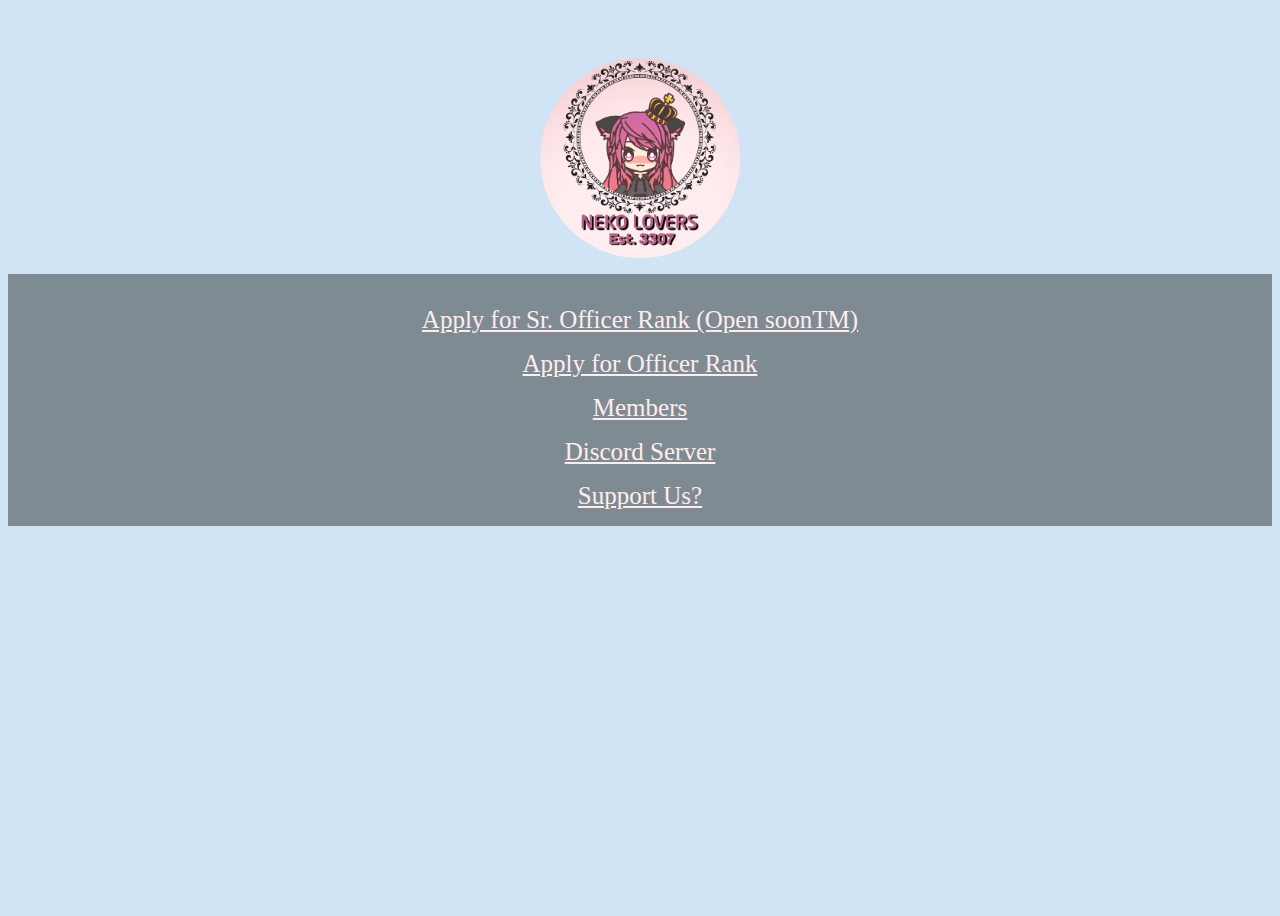
<file: index.html>
<html>
  <head>
    <title>UwU Title</title>
    <meta name="viewport" content="width=device-width, initial-scale=1">
    <link rel="apple-touch-icon" sizes="57x57" href="./favicon.ico/apple-icon-57x57.png">
    <link rel="apple-touch-icon" sizes="60x60" href="./favicon.ico/apple-icon-60x60.png">
    <link rel="apple-touch-icon" sizes="72x72" href="./favicon.ico/apple-icon-72x72.png">
    <link rel="apple-touch-icon" sizes="76x76" href="./favicon.ico/apple-icon-76x76.png">
    <link rel="apple-touch-icon" sizes="114x114" href="./favicon.ico/apple-icon-114x114.png">
    <link rel="apple-touch-icon" sizes="120x120" href="./favicon.ico/apple-icon-120x120.png">
    <link rel="apple-touch-icon" sizes="144x144" href="./favicon.ico/apple-icon-144x144.png">
    <link rel="apple-touch-icon" sizes="152x152" href="./favicon.ico/apple-icon-152x152.png">
    <link rel="apple-touch-icon" sizes="180x180" href="./favicon.ico/apple-icon-180x180.png">
    <link rel="icon" type="image/png" sizes="192x192"  href="./favicon.ico/android-icon-192x192.png">
    <link rel="icon" type="image/png" sizes="32x32" href="./favicon.ico/favicon-32x32.png">
    <link rel="icon" type="image/png" sizes="96x96" href="./favicon.ico/favicon-96x96.png">
    <link rel="icon" type="image/png" sizes="16x16" href="./favicon.ico/favicon-16x16.png">
    <link rel="manifest" href="./favicon.ico/manifest.json">
    <meta name="msapplication-TileColor" content="#ffffff">
    <meta name="msapplication-TileImage" content="./favicon.ico/ms-icon-144x144.png">
    <meta name="theme-color" content="#ffffff">
    <link rel="stylesheet" type="text/css" href="./makeshitlookcute.css">
  </head>
  <body>
    <div class="main">
      <p>&nbsp;</p>
      <p style="text-align: center;">
      <img src="assets/yuuki/NekoLovers.png" alt="" width="200" height="200" />
    <div class="middle">
      </p>
        <p style="text-align: center;">
          <span style="color: #ff00ff;font-size:25px;">
            <a style="color: #ffedec;" href="senior-officer.html">Apply for Sr. Officer Rank (Open soonTM)
            </a>
          </span>
        </p>
        <p style="text-align: center;">
          <span style="color: #ff00ff;font-size:25px;">
            <a style="color: #ffedec;" href="officer.html">Apply for Officer Rank
            </a>
          </span>
        </p>
        <p style="text-align: center;">
          <span style="color: #ff00ff;font-size:25px;">
            <a style="color: #ffedec;" href="members.html">Members
            </a>
          </span>
        </p>
        <p style="text-align: center;">
          <span style="color: #ff00ff;font-size:25px;">
            <a style="color: #ffedec;" href="discord.html">Discord Server
            </a>
          </span>
        </p>
        <p style="text-align: center;">
          <span style="color: #ff00ff;font-size:25px;">
            <a style="color: #ffedec;" href="https://www.patreon.com/nekolovers">Support Us?
            </a>
          </span>
        </p>
      </div>
    </div>
    <style>
      * {
        box-sizing: border-box;
        overflow-x: hidden;
      }
    </style>
  </body>
</html>
</file>
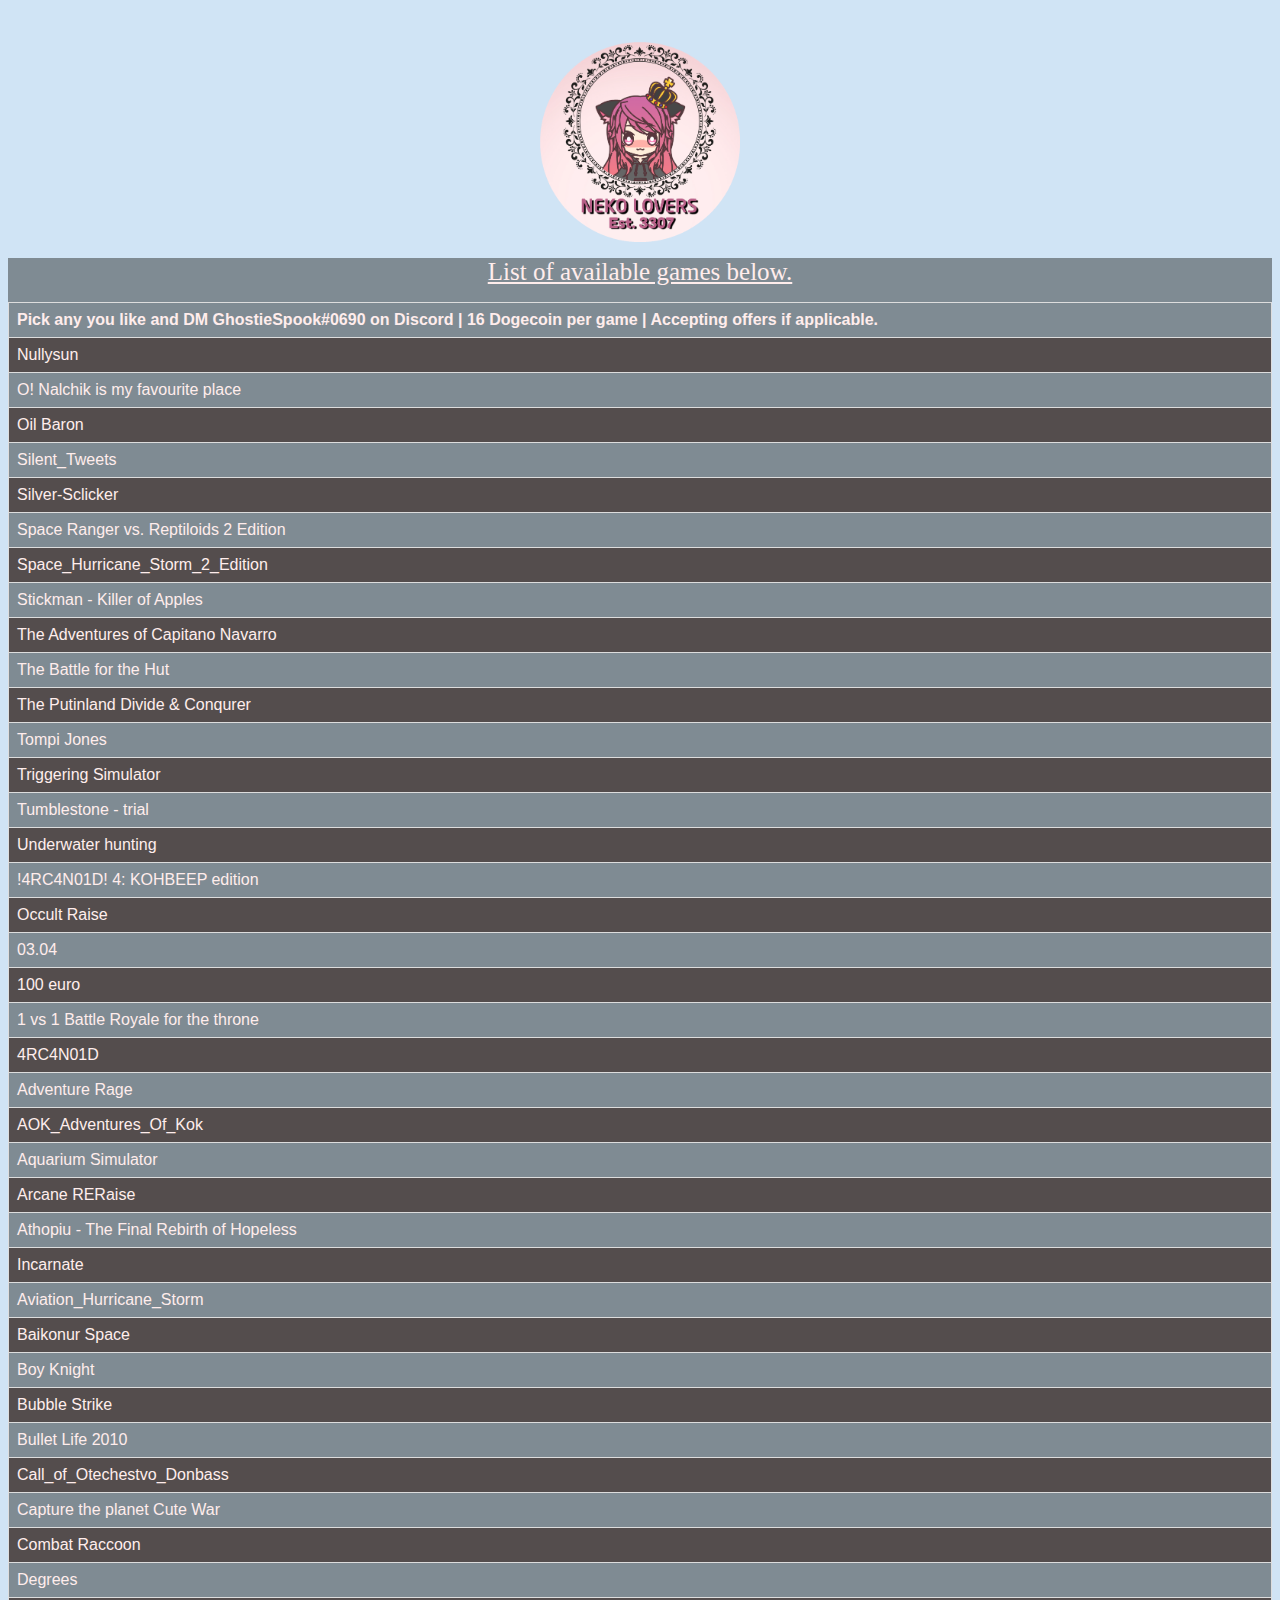
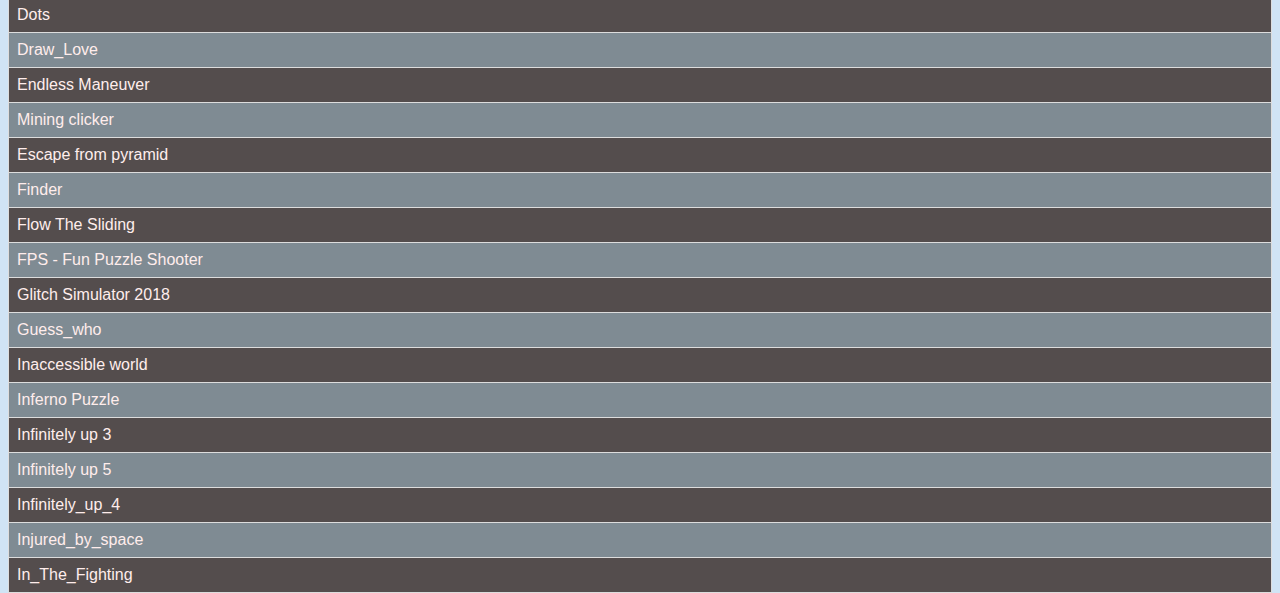
<file: games.html>
<html>
  <head>
    <title>Steam Games</title>
    <meta name="viewport" content="width=device-width, initial-scale=1">
    <!--Favicon-->
    <link rel="apple-touch-icon" sizes="57x57" href="./favicon.ico/apple-icon-57x57.png">
    <link rel="apple-touch-icon" sizes="60x60" href="./favicon.ico/apple-icon-60x60.png">
    <link rel="apple-touch-icon" sizes="72x72" href="./favicon.ico/apple-icon-72x72.png">
    <link rel="apple-touch-icon" sizes="76x76" href="./favicon.ico/apple-icon-76x76.png">
    <link rel="apple-touch-icon" sizes="114x114" href="./favicon.ico/apple-icon-114x114.png">
    <link rel="apple-touch-icon" sizes="120x120" href="./favicon.ico/apple-icon-120x120.png">
    <link rel="apple-touch-icon" sizes="144x144" href="./favicon.ico/apple-icon-144x144.png">
    <link rel="apple-touch-icon" sizes="152x152" href="./favicon.ico/apple-icon-152x152.png">
    <link rel="apple-touch-icon" sizes="180x180" href="./favicon.ico/apple-icon-180x180.png">
    <link rel="icon" type="image/png" sizes="192x192"  href="./favicon.ico/android-icon-192x192.png">
    <link rel="icon" type="image/png" sizes="32x32" href="./favicon.ico/favicon-32x32.png">
    <link rel="icon" type="image/png" sizes="96x96" href="./favicon.ico/favicon-96x96.png">
    <link rel="icon" type="image/png" sizes="16x16" href="./favicon.ico/favicon-16x16.png">
    <link rel="manifest" href="./favicon.ico/manifest.json">
    <meta name="msapplication-TileColor" content="#ffffff">
    <meta name="msapplication-TileImage" content="./favicon.ico/ms-icon-144x144.png">
    <meta name="theme-color" content="#ffffff">
    <!--CSS File-->
    <link rel="stylesheet" type="text/css" href="./makeshitlookcute.css">
 </head>
  <body>
    <div class="main">
      <p>&nbsp;</p>
      <p style="text-align: center;">
        <img src="assets/yuuki/NekoLovers.png" alt="" width="200" height="200" />
      <div class="middle">
      </p>
      <p style="text-align: center;">
        <span style="color: #ff00ff;font-size:25px;">
          <a style="color: #ffedec;" href="index.html">List of available games below.</a>
        </span>
      </p>
<table>
  <tr>
    <th >Pick any you like and DM GhostieSpook#0690 on Discord | 16 Dogecoin per game | Accepting offers if applicable.</th>
  </tr>
  <tr>
    <td>Nullysun</td>
  </tr>
  <tr>
    <td>O! Nalchik is my favourite place</td>
  </tr>
  <tr>
    <td>Oil Baron</td>
  </tr>
  <tr>
    <td>Silent_Tweets</td>
  </tr>
  <tr>
    <td>Silver-Sclicker</td>
  </tr>
  <tr>
    <td>Space Ranger vs. Reptiloids 2 Edition</td>
  </tr>
  <tr>
    <td>Space_Hurricane_Storm_2_Edition</td>
  </tr>
  <tr>
    <td>Stickman - Killer of Apples</td>
  </tr>
  <tr>
    <td>The Adventures of Capitano Navarro</td>
  </tr>
  <tr>
    <td>The Battle for the Hut</td>
  </tr>
  <tr>
    <td>The Putinland Divide & Conqurer</td>
  </tr>
  <tr>
    <td>Tompi Jones</td>
  </tr>
  <tr>
    <td>Triggering Simulator</td>
  </tr>
  <tr>
    <td>Tumblestone - trial</td>
  </tr>
  <tr>
    <td>Underwater hunting</td>
  </tr>
  <tr>
    <td>!4RC4N01D! 4: KOHBEEP edition</td>
  </tr>
  <tr>
    <td>Occult Raise</td>
  </tr>
  <tr>
    <td>03.04</td>
  </tr>
  <tr>
    <td>100 euro</td>
  </tr>
  <tr>
    <td>1 vs 1 Battle Royale for the throne</td>
  </tr>
  <tr>
    <td>4RC4N01D</td>
  </tr>
  <tr>
    <td>Adventure Rage</td>
  </tr>
  <tr>
    <td>AOK_Adventures_Of_Kok</td>
  </tr>
  <tr>
    <td>Aquarium Simulator</td>
  </tr>
  <tr>
    <td>Arcane RERaise</td>
  </tr>
  <tr>
    <td>Athopiu - The Final Rebirth of Hopeless</td>
  </tr>
  <tr>
    <td>Incarnate</td>
  </tr>
  <tr>
    <td>Aviation_Hurricane_Storm</td>
  </tr>
  <tr>
    <td>Baikonur Space</td>
  </tr>
  <tr>
    <td>Boy Knight</td>
  </tr>
  <tr>
    <td>Bubble Strike</td>
  </tr>
  <tr>
    <td>Bullet Life 2010</td>
  </tr>
  <tr>
    <td>Call_of_Otechestvo_Donbass</td>
  </tr>
  <tr>
    <td>Capture the planet Cute War</td>
  </tr>
  <tr>
    <td>Combat Raccoon</td>
  </tr>
  <tr>
    <td>Degrees</td>
  </tr>
  <tr>
    <td>Dots</td>
  </tr>
  <tr>
    <td>Draw_Love</td>
  </tr>
  <tr>
    <td>Endless Maneuver</td>
  </tr>
  <tr>
    <td>Mining clicker</td>
  </tr>
  <tr>
    <td>Escape from pyramid</td>
  </tr>
  <tr>
    <td>Finder</td>
  </tr>
  <tr>
    <td>Flow The Sliding</td>
  </tr>
  <tr>
    <td>FPS - Fun Puzzle Shooter</td>
  </tr>
  <tr>
    <td>Glitch Simulator 2018</td>
  </tr>
  <tr>
    <td>Guess_who</td>
  </tr>
  <tr>
    <td>Inaccessible world</td>
  </tr>
  <tr>
    <td>Inferno Puzzle</td>
  </tr>
  <tr>
    <td>Infinitely up 3</td>
  </tr>
  <tr>
    <td>Infinitely up 5</td>
  </tr>
  <tr>
    <td>Infinitely_up_4</td>
  </tr>
  <tr>
    <td>Injured_by_space</td>
  </tr>
  <tr>
    <td>In_The_Fighting</td>
  </tr>
</table>
    </div>
   </div>
  </body>
</html>
<style>
  table {
  font-family: arial, sans-serif;
  border-collapse: collapse;
  width: 100%;
}

td, th {
  border: 1px solid #dddddd;
  text-align: left;
  padding: 8px;
color: #ffedec;

}

tr:nth-child(even) {
  background-color: #544d4d;
}

</style>
</file>
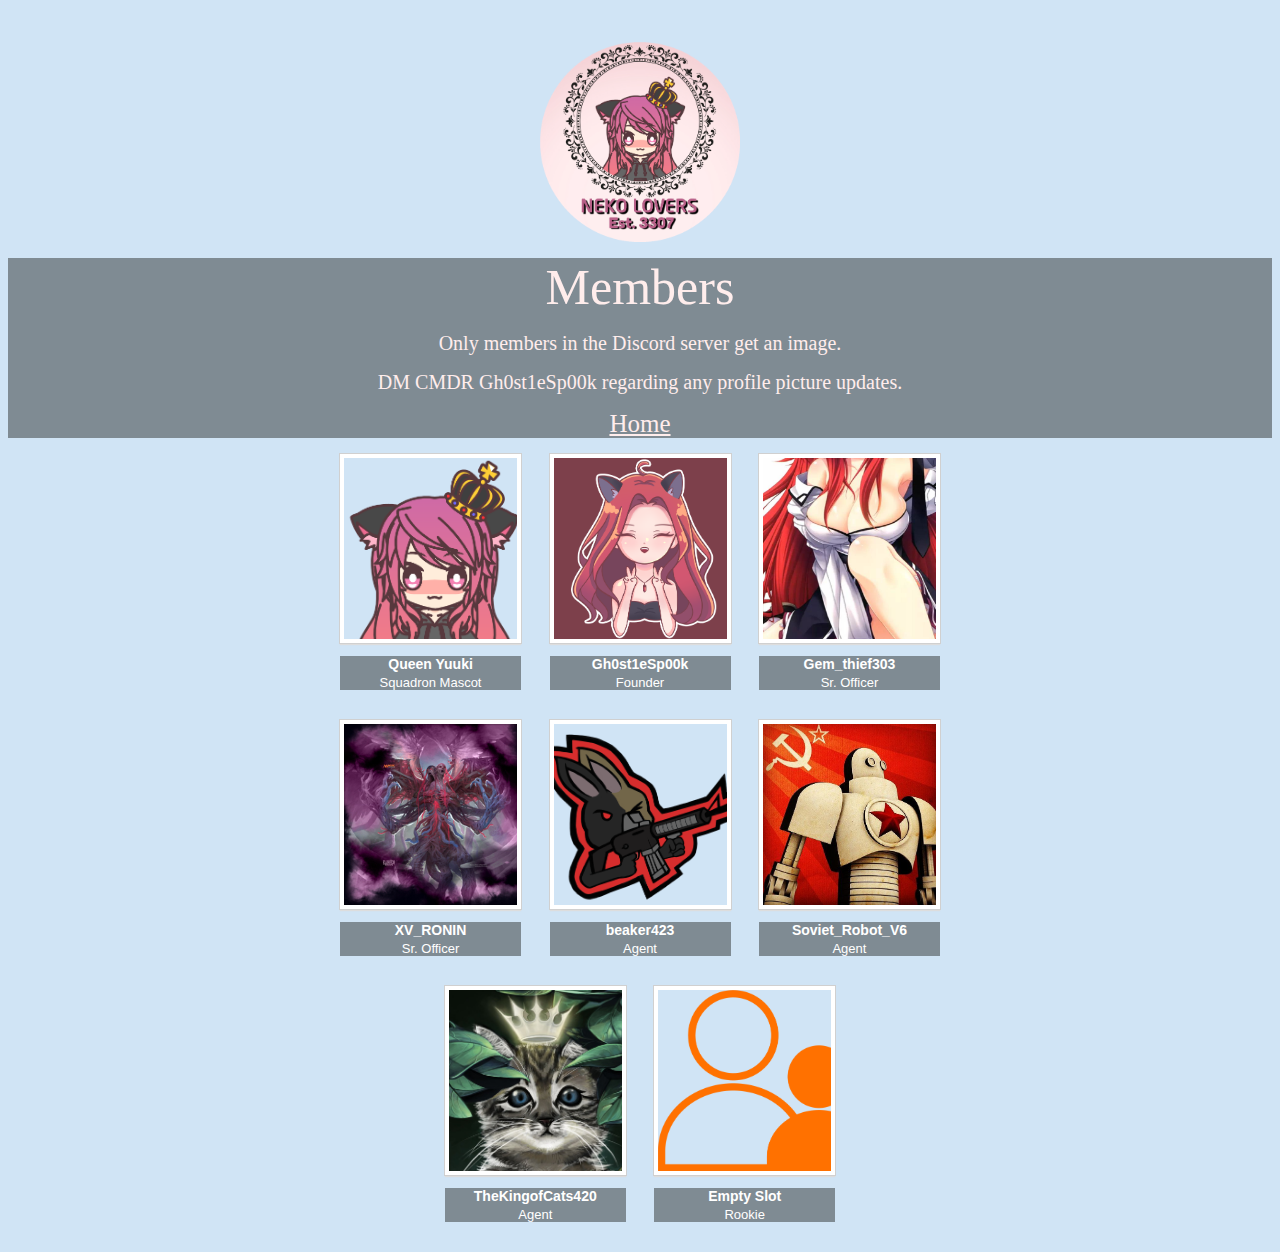
<file: members.html>
<html>
  <head>
    <title>Members</title>
    <meta name="viewport" content="width=device-width, initial-scale=1">
    <!--Favicon-->
    <link rel="apple-touch-icon" sizes="57x57" href="./favicon.ico/apple-icon-57x57.png">
    <link rel="apple-touch-icon" sizes="60x60" href="./favicon.ico/apple-icon-60x60.png">
    <link rel="apple-touch-icon" sizes="72x72" href="./favicon.ico/apple-icon-72x72.png">
    <link rel="apple-touch-icon" sizes="76x76" href="./favicon.ico/apple-icon-76x76.png">
    <link rel="apple-touch-icon" sizes="114x114" href="./favicon.ico/apple-icon-114x114.png">
    <link rel="apple-touch-icon" sizes="120x120" href="./favicon.ico/apple-icon-120x120.png">
    <link rel="apple-touch-icon" sizes="144x144" href="./favicon.ico/apple-icon-144x144.png">
    <link rel="apple-touch-icon" sizes="152x152" href="./favicon.ico/apple-icon-152x152.png">
    <link rel="apple-touch-icon" sizes="180x180" href="./favicon.ico/apple-icon-180x180.png">
    <link rel="icon" type="image/png" sizes="192x192"  href="./favicon.ico/android-icon-192x192.png">
    <link rel="icon" type="image/png" sizes="32x32" href="./favicon.ico/favicon-32x32.png">
    <link rel="icon" type="image/png" sizes="96x96" href="./favicon.ico/favicon-96x96.png">
    <link rel="icon" type="image/png" sizes="16x16" href="./favicon.ico/favicon-16x16.png">
    <link rel="manifest" href="./favicon.ico/manifest.json">
    <meta name="msapplication-TileColor" content="#ffffff">
    <meta name="msapplication-TileImage" content="./favicon.ico/ms-icon-144x144.png">
    <meta name="theme-color" content="#ffffff">
    <!--CSS File-->
    <link rel="stylesheet" type="text/css" href="./makeshitlookcute.css">
  </head>
  <body>
    <div class="main">
      <p>&nbsp;
      </p>
      <p style="text-align: center;">
        <img src="assets/yuuki/NekoLovers.png" alt="" width="200" height="200" />
      <div class="middle">
      </p>
      <p style="text-align: center;">
        <span style="color: #ffedec;font-size:50px;">
          Members
        </span>
      </p>
      <p style="text-align: center;">
        <span style="color: #ffedec;font-size:20px;">
          Only members in the Discord server get an image.
        </span>
      </p>
      <p style="text-align: center;">
        <span style="color: #ffedec;font-size:20px;">
          DM CMDR Gh0st1eSp00k regarding any profile picture updates.
        </span>
      </p>
      <p style="text-align: center;">
        <span style="color: #ff00ff;font-size:25px;">
          <a style="color: #ffedec;" href="index.html">Home
          </a>
        </span>
      </p>
    </div>
    </div>

    <!--Gallery-->
<ul class="image-list-small">
    <li>
      <a href="#" style="background-image: url('assets/yuuki/YuukiHappySquare.png');"></a>
      <div class="details">
        <h3><a href="#">Queen Yuuki</a></h3>
        <p class="image-author">Squadron Mascot</p>
      </div>
    </li>
    <li>
      <a href="#" style="background-image: url('assets/member_avatars/Gh0st1eSp00k.png');"></a>
      <div class="details">
        <h3><a href="#">Gh0st1eSp00k</a></h3>
        <p class="image-author">Founder</p>
      </div>
    </li>
    <li>
      <a href="#" style="background-image: url('assets/member_avatars/Gem_thief303.png');"></a>
      <div class="details">
        <h3><a href="#">Gem_thief303</a></h3>
        <p class="image-author">Sr. Officer</p>
      </div>
    </li>
    <li>
      <a href="#" style="background-image: url('assets/member_avatars/XV_RONIN.png');"></a>
      <div class="details">
        <h3><a href="#">XV_RONIN</a></h3>
        <p class="image-author">Sr. Officer</p>
      </div>
    </li>
    <li>
      <a href="#" style="background-image: url('assets/member_avatars/beaker423.png');"></a>
      <div class="details">
        <h3><a href="#">beaker423</a></h3>
        <p class="image-author">Agent</p>
      </div>
    </li>
    <li>
      <a href="#" style="background-image: url('assets/member_avatars/Soviet_Robot_V6.png');"></a>
      <div class="details">
        <h3><a href="#">Soviet_Robot_V6</a></h3>
        <p class="image-author">Agent</p>
      </div>
    </li>
    <li>
      <a href="#" style="background-image: url('assets/member_avatars/TheKingofCats420.png');"></a>
      <div class="details">
        <h3><a href="#">TheKingofCats420</a></h3>
        <p class="image-author">Agent</p>
      </div>
    </li>
    <li>
      <a href="#" style="background-image: url('assets/icons/Members.png');"></a>
      <div class="details">
        <h3><a href="#">Empty Slot</a></h3>
        <p class="image-author">Rookie</p>
      </div>
    </li>
</ul>
  </body>
</html>
<style>

.image-list-small {
  font-family: Arial, Helvetica, sans-serif;
  margin: 0 auto;
  text-align: center;
  max-width: 640px;
  padding: 0;
}
.image-list-small li {
  display: inline-block;
  width: 181px;
  margin: 0 12px 30px;
}
.image-list-small li > a {
  display: block;
  text-decoration: none;
  background-size: cover;
  background-repeat: no-repeat;
  height: 181px;
  margin: 0;
  padding: 0;
  border: 4px solid #ffffff;
  outline: 1px solid #d0d0d0;
  box-shadow: 0 2px 1px #DDD;
  transition: .25s;
}
.image-list-small li img{
    width: 100%; /* To make the images responsive */
    height: auto;
}
.image-list-small li > a:hover{
    transform: scale(1.1);
    transition: .25s;
}
.image-list-small .details {
  margin-top: 13px;
  background: rgba(46, 49, 49, 0.5);
    -pie-background:  rgba(46, 49, 49, 1);
    behavior: url(PIE.htc);
}

.image-list-small .details h3 {
  display: block;
  font-size: 14px;
  margin: 0 0 3px 0;
  white-space: nowrap;
  overflow: hidden;
  text-overflow: ellipsis;
}
.image-list-small .details h3 a {
  color: #ffffff;
  text-decoration: none;
}
.image-list-small .details .image-author {
  display: block;
  color: #ffffff;
  font-size: 13px;
  font-weight: normal;
  margin: 0;
}

@media only screen and (max-wdith: 640px){
.image-list-small{
   max-width: 100%;
 }
.image-list-small li > a {
   width: 50%;
 }
}
</style>
</file>
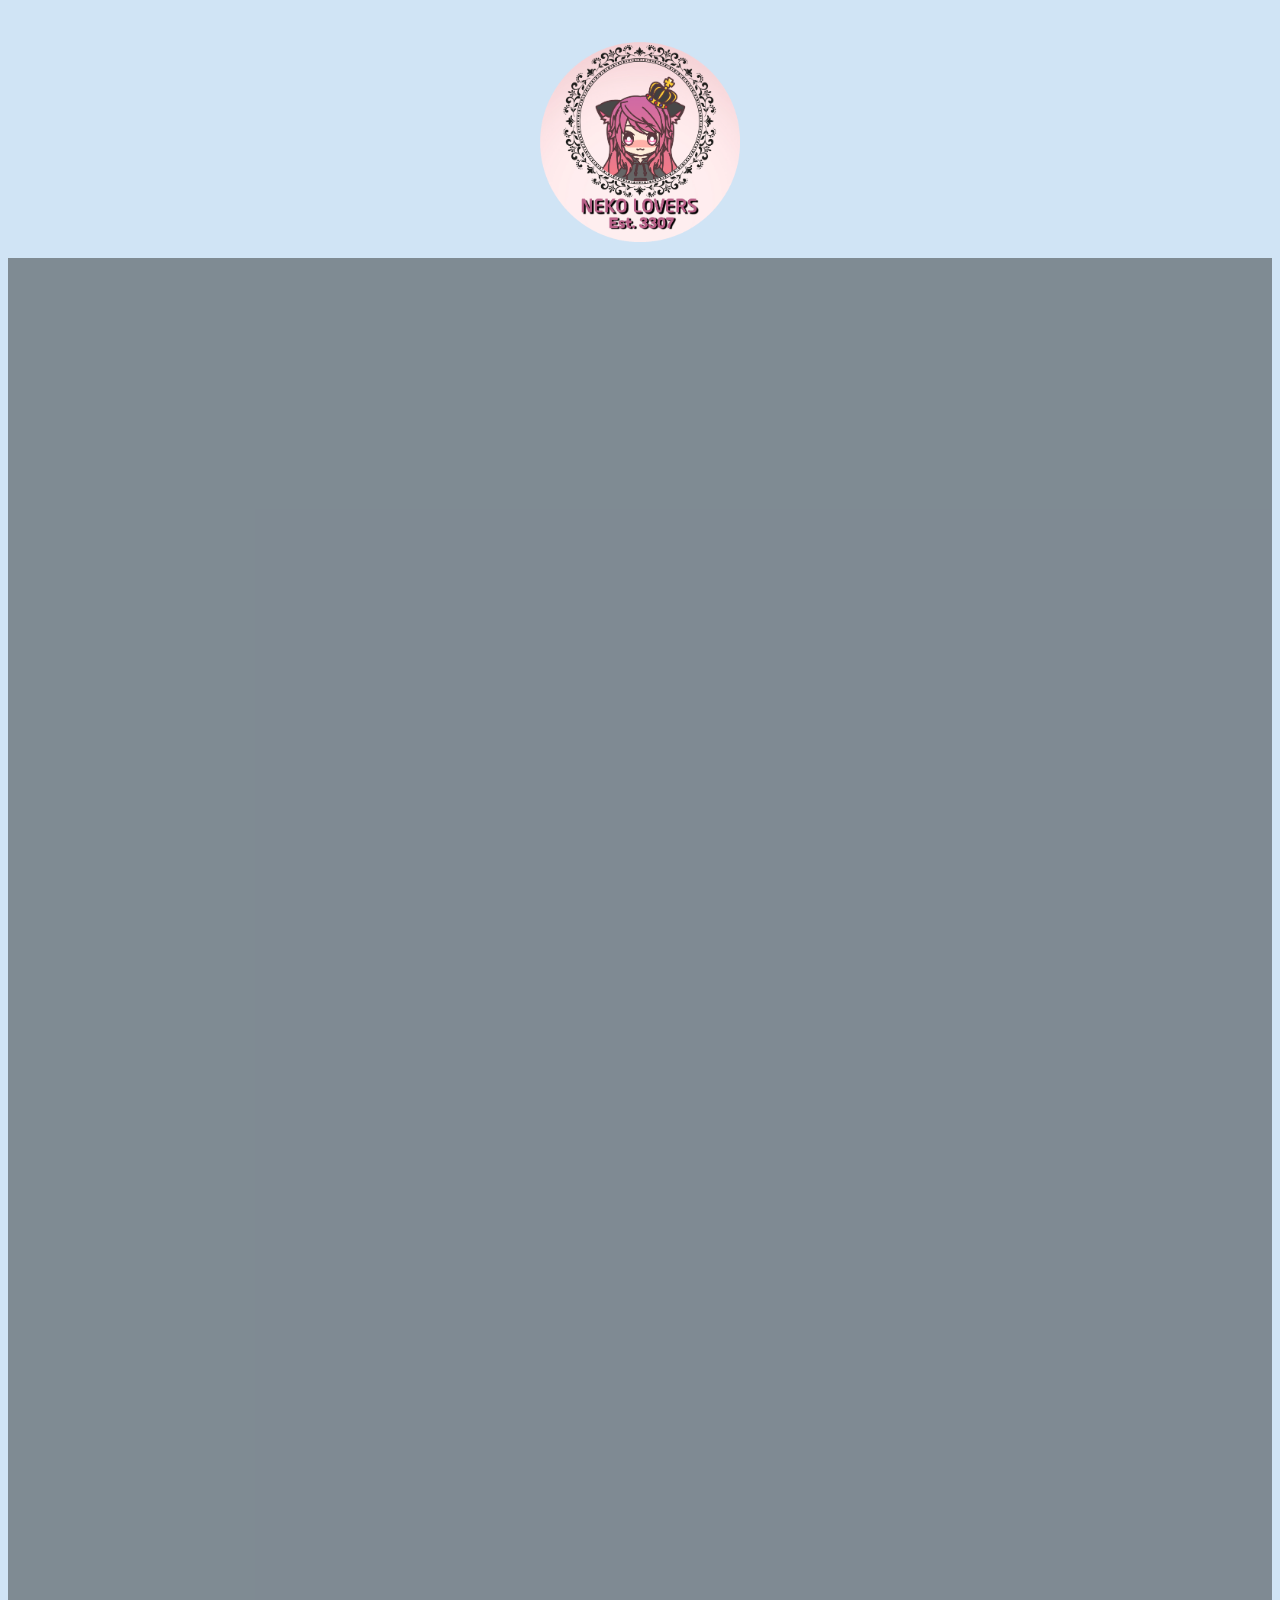
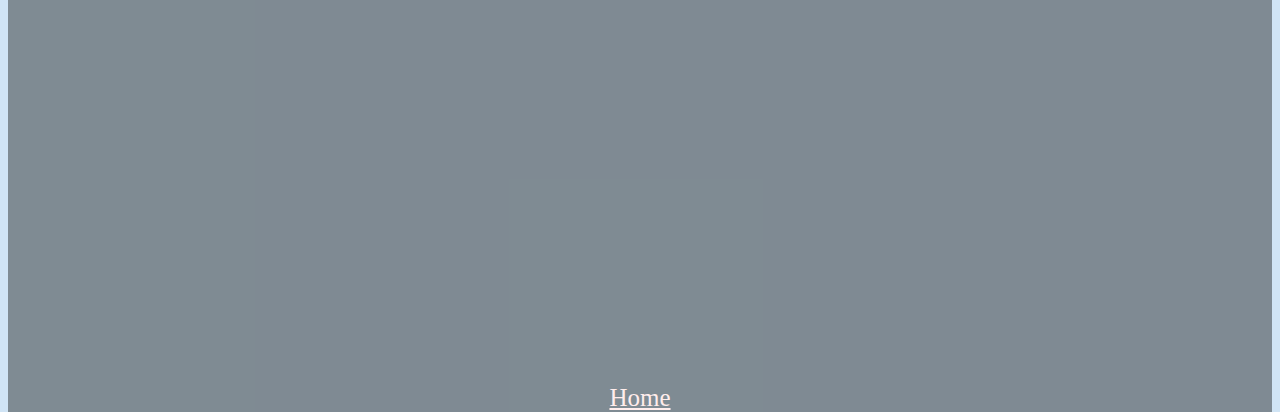
<file: officer.html>
<html>
    <head>
    <title>Officer Application</title>
    <meta name="viewport" content="width=device-width, initial-scale=1">
    <link rel="apple-touch-icon" sizes="57x57" href="./favicon.ico/apple-icon-57x57.png">
    <link rel="apple-touch-icon" sizes="60x60" href="./favicon.ico/apple-icon-60x60.png">
    <link rel="apple-touch-icon" sizes="72x72" href="./favicon.ico/apple-icon-72x72.png">
    <link rel="apple-touch-icon" sizes="76x76" href="./favicon.ico/apple-icon-76x76.png">
    <link rel="apple-touch-icon" sizes="114x114" href="./favicon.ico/apple-icon-114x114.png">
    <link rel="apple-touch-icon" sizes="120x120" href="./favicon.ico/apple-icon-120x120.png">
    <link rel="apple-touch-icon" sizes="144x144" href="./favicon.ico/apple-icon-144x144.png">
    <link rel="apple-touch-icon" sizes="152x152" href="./favicon.ico/apple-icon-152x152.png">
    <link rel="apple-touch-icon" sizes="180x180" href="./favicon.ico/apple-icon-180x180.png">
    <link rel="icon" type="image/png" sizes="192x192"  href="./favicon.ico/android-icon-192x192.png">
    <link rel="icon" type="image/png" sizes="32x32" href="./favicon.ico/favicon-32x32.png">
    <link rel="icon" type="image/png" sizes="96x96" href="./favicon.ico/favicon-96x96.png">
    <link rel="icon" type="image/png" sizes="16x16" href="./favicon.ico/favicon-16x16.png">
    <link rel="manifest" href="./favicon.ico/manifest.json">
    <meta name="msapplication-TileColor" content="#ffffff">
    <meta name="msapplication-TileImage" content="./favicon.ico/ms-icon-144x144.png">
    <meta name="theme-color" content="#ffffff">
    <link rel="stylesheet" type="text/css" href="./makeshitlookcute.css">
  </head>
<body>
  <div class="main">
    <p>&nbsp;
    </p>
    <p style="text-align: center;">
      <img src="assets/yuuki/NekoLovers.png" alt="" width="200" height="200" />
    <div class="middle">
<center><iframe src="https://docs.google.com/forms/d/e/1FAIpQLSd7RE_duvX3giWkabgV4-xbBCycqg_IaQdguSjCj9GPKNvT6g/viewform?embedded=true" width="400" height="1710" frameborder="0" marginheight="0" marginwidth="0">Loading…</iframe></center>
  </body>
    <footer>
<p style="text-align: center;">
          <span style="color: #ff00ff;font-size:25px;">
            <a style="color: #ffedec;" href="index.html">Home
            </a>
          </span>
        </p>
</footer>
    </html>
  <style>
  </style>
</file>
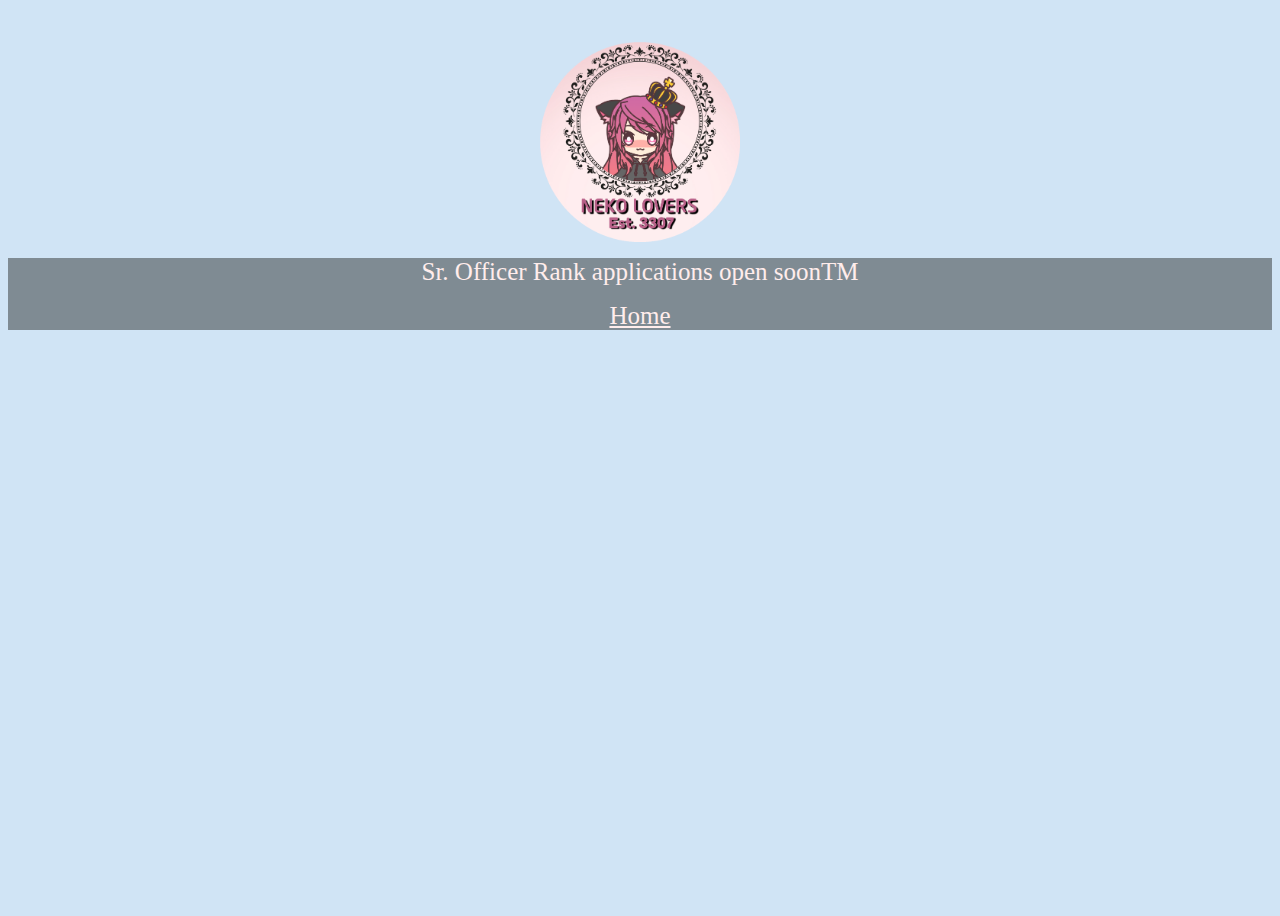
<file: senior-officer.html>
<html>
<head>
    <title>Senior Officer Application</title>
    <meta name="viewport" content="width=device-width, initial-scale=1">
    <link rel="apple-touch-icon" sizes="57x57" href="./favicon.ico/apple-icon-57x57.png">
    <link rel="apple-touch-icon" sizes="60x60" href="./favicon.ico/apple-icon-60x60.png">
    <link rel="apple-touch-icon" sizes="72x72" href="./favicon.ico/apple-icon-72x72.png">
    <link rel="apple-touch-icon" sizes="76x76" href="./favicon.ico/apple-icon-76x76.png">
    <link rel="apple-touch-icon" sizes="114x114" href="./favicon.ico/apple-icon-114x114.png">
    <link rel="apple-touch-icon" sizes="120x120" href="./favicon.ico/apple-icon-120x120.png">
    <link rel="apple-touch-icon" sizes="144x144" href="./favicon.ico/apple-icon-144x144.png">
    <link rel="apple-touch-icon" sizes="152x152" href="./favicon.ico/apple-icon-152x152.png">
    <link rel="apple-touch-icon" sizes="180x180" href="./favicon.ico/apple-icon-180x180.png">
    <link rel="icon" type="image/png" sizes="192x192"  href="./favicon.ico/android-icon-192x192.png">
    <link rel="icon" type="image/png" sizes="32x32" href="./favicon.ico/favicon-32x32.png">
    <link rel="icon" type="image/png" sizes="96x96" href="./favicon.ico/favicon-96x96.png">
    <link rel="icon" type="image/png" sizes="16x16" href="./favicon.ico/favicon-16x16.png">
    <link rel="manifest" href="./favicon.ico/manifest.json">
    <meta name="msapplication-TileColor" content="#ffffff">
    <meta name="msapplication-TileImage" content="./favicon.ico/ms-icon-144x144.png">
    <meta name="theme-color" content="#ffffff">
    <link rel="stylesheet" type="text/css" href="./makeshitlookcute.css">
  </head>
  <body>  
    <div class="main">
      <p>&nbsp;
      </p>
      <p style="text-align: center;">
        <img src="assets/yuuki/NekoLovers.png" alt="" width="200" height="200" />
      <div class="middle">
<p style="text-align: center;">
  <span style="color: #ffedec;font-size:25px;">
    Sr. Officer Rank applications open soonTM
    </a>
</span>
</p>
</body>
<footer>
<p style="text-align: center;">
          <span style="color: #ff00ff;font-size:25px;">
            <a style="color: #ffedec;" href="index.html">Home
            </a>
          </span>
        </p>
</footer>
</html>
<style>
</style>
</file>
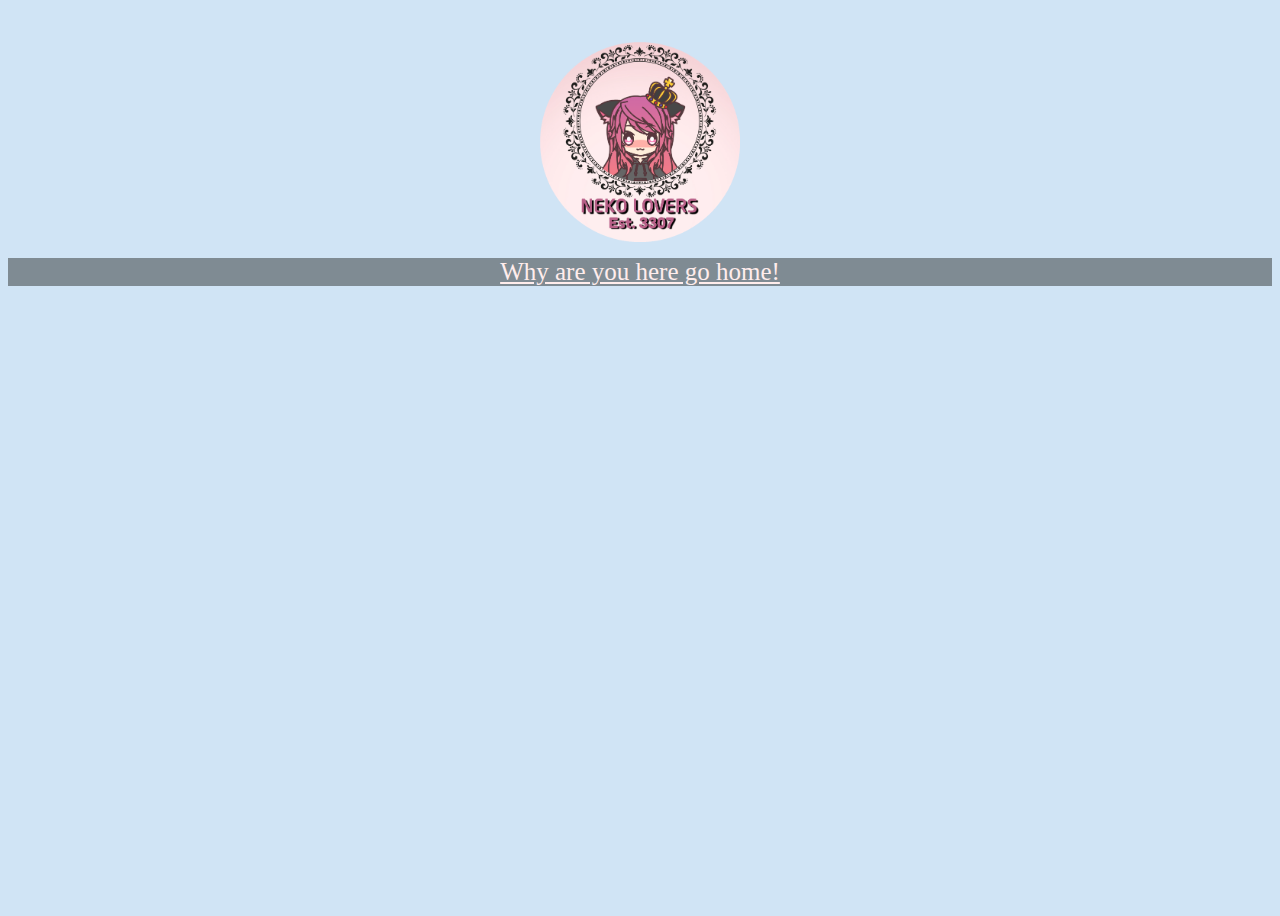
<file: template.html>
<html>
  <head>
    <title>Template</title>
    <meta name="viewport" content="width=device-width, initial-scale=1">
    <!--Favicon-->
    <link rel="apple-touch-icon" sizes="57x57" href="./favicon.ico/apple-icon-57x57.png">
    <link rel="apple-touch-icon" sizes="60x60" href="./favicon.ico/apple-icon-60x60.png">
    <link rel="apple-touch-icon" sizes="72x72" href="./favicon.ico/apple-icon-72x72.png">
    <link rel="apple-touch-icon" sizes="76x76" href="./favicon.ico/apple-icon-76x76.png">
    <link rel="apple-touch-icon" sizes="114x114" href="./favicon.ico/apple-icon-114x114.png">
    <link rel="apple-touch-icon" sizes="120x120" href="./favicon.ico/apple-icon-120x120.png">
    <link rel="apple-touch-icon" sizes="144x144" href="./favicon.ico/apple-icon-144x144.png">
    <link rel="apple-touch-icon" sizes="152x152" href="./favicon.ico/apple-icon-152x152.png">
    <link rel="apple-touch-icon" sizes="180x180" href="./favicon.ico/apple-icon-180x180.png">
    <link rel="icon" type="image/png" sizes="192x192"  href="./favicon.ico/android-icon-192x192.png">
    <link rel="icon" type="image/png" sizes="32x32" href="./favicon.ico/favicon-32x32.png">
    <link rel="icon" type="image/png" sizes="96x96" href="./favicon.ico/favicon-96x96.png">
    <link rel="icon" type="image/png" sizes="16x16" href="./favicon.ico/favicon-16x16.png">
    <link rel="manifest" href="./favicon.ico/manifest.json">
    <meta name="msapplication-TileColor" content="#ffffff">
    <meta name="msapplication-TileImage" content="./favicon.ico/ms-icon-144x144.png">
    <meta name="theme-color" content="#ffffff">
    <!--CSS File-->
    <link rel="stylesheet" type="text/css" href="./makeshitlookcute.css">
 </head>
  <body>
<!--
     ...     ...                      ..                           ...                     _                                    .x+=:.   
  .=*8888n.."%888:              < .z@8"`                       .zf"` `"tu                 u                                    z`    ^%  
 X    ?8888f '8888               !@88E               u.       x88      '8N.        u.    88Nu.   u.                .u    .        .   <k 
 88x. '8888X  8888>       .u     '888E   u     ...ue888b      888k     d88&  ...ue888b  '88888.o888c      .u     .d88B :@8c     .@8Ned8" 
'8888k 8888X  '"*8h.   ud8888.    888E u@8NL   888R Y888r     8888N.  @888F  888R Y888r  ^8888  8888   ud8888.  ="8888f8888r  .@^%8888"  
 "8888 X888X .xH8    :888'8888.   888E`"88*"   888R I888>     `88888 9888%   888R I888>   8888  8888 :888'8888.   4888>'88"  x88:  `)8b. 
   `8" X888!:888X    d888 '88%"   888E .dN.    888R I888>       %888 "88F    888R I888>   8888  8888 d888 '88%"   4888> '    8888N=*8888 
  =~`  X888 X888X    8888.+"      888E~8888    888R I888>        8"   "*h=~  888R I888>   8888  8888 8888.+"      4888>       %8"    R88 
   :h. X8*` !888X    8888L        888E '888&  u8888cJ888       z8Weu        u8888cJ888   .8888b.888P 8888L       .d888L .+     @8Wou 9%  
  X888xX"   '8888..: '8888c. .+   888E  9888.  "*888*P"       ""88888i.   Z  "*888*P"     ^Y8888*""  '8888c. .+  ^"8888*"    .888888P`   
:~`888f     '*888*"   "88888%   '"888*" 4888"    'Y"         "   "8888888*     'Y"          `Y"       "88888%       "Y"      `   ^"F     
    ""        `"`       "YP'       ""    ""         s              ^"**""      .                        "YP'                             
         .xHL                                      :8                         @88>                                                       
      .-`8888hxxx~                  u.    u.      .88                         %8P                                                        
   .H8X  `%888*"           .u     x@88k u@88c.   :888ooo              u        .                                                         
   888X     ..x..       ud8888.  ^"8888""8888" -*8888888           us888u.   .@88u                                                       
  '8888k .x8888888x   :888'8888.   8888  888R    8888           .@88 "8888" ''888E`                                                      
   ?8888X    "88888X  d888 '88%"   8888  888R    8888           9888  9888    888E                                                       
    ?8888X    '88888> 8888.+"      8888  888R    8888           9888  9888    888E                                                       
 H8H %8888     `8888> 8888L        8888  888R   .8888Lu=    .   9888  9888    888E                                                       
'888> 888"      8888  '8888c. .+  "*88*" 8888"  ^%888*    .@8c  9888  9888    888&                                                       
 "8` .8" ..     88*    "88888%      ""   'Y"      'Y"    '%888" "888*""888"   R888"                                                      
    `  x8888h. d*"       "YP'                              ^*    ^Y"   ^Y'     ""                                                        
      !""*888%~                                                                                                                          
      !   `"  .                                                                                                                          
      '-....:~                                                                                                                           
-->
    <div class="main">
      <p>&nbsp;</p>
      <p style="text-align: center;">
        <img src="assets/yuuki/NekoLovers.png" alt="" width="200" height="200" />
      <div class="middle">
      </p>
      <p style="text-align: center;">
        <span style="color: #ff00ff;font-size:25px;">
          <a style="color: #ffedec;" href="index.html">Why are you here go home!</a>
        </span>
      </p>
    </div>
   </div>
  </body>
</html>
<style>
</style>
</file>
<file: makeshitlookcute.css>
body {
    background-color: #D0E4F5;
    background-image: url("https://cdn.discordapp.com/attachments/418866862374518784/803183375807938560/266498-Elite_Dangerous-space-science_fiction-video_games.png");
    height: 100%;
    background-attachment: fixed;
    background-position: center;
    background-repeat: no-repeat;
    background-size: cover;
    }
@viewport {
        width: device-width ;
        zoom: 1.0 ;
    }
.middle {
    background: rgba(46, 49, 49, 0.5);
    -pie-background:  rgba(46, 49, 49, 1);
    behavior: url(PIE.htc);
    }
</file>
